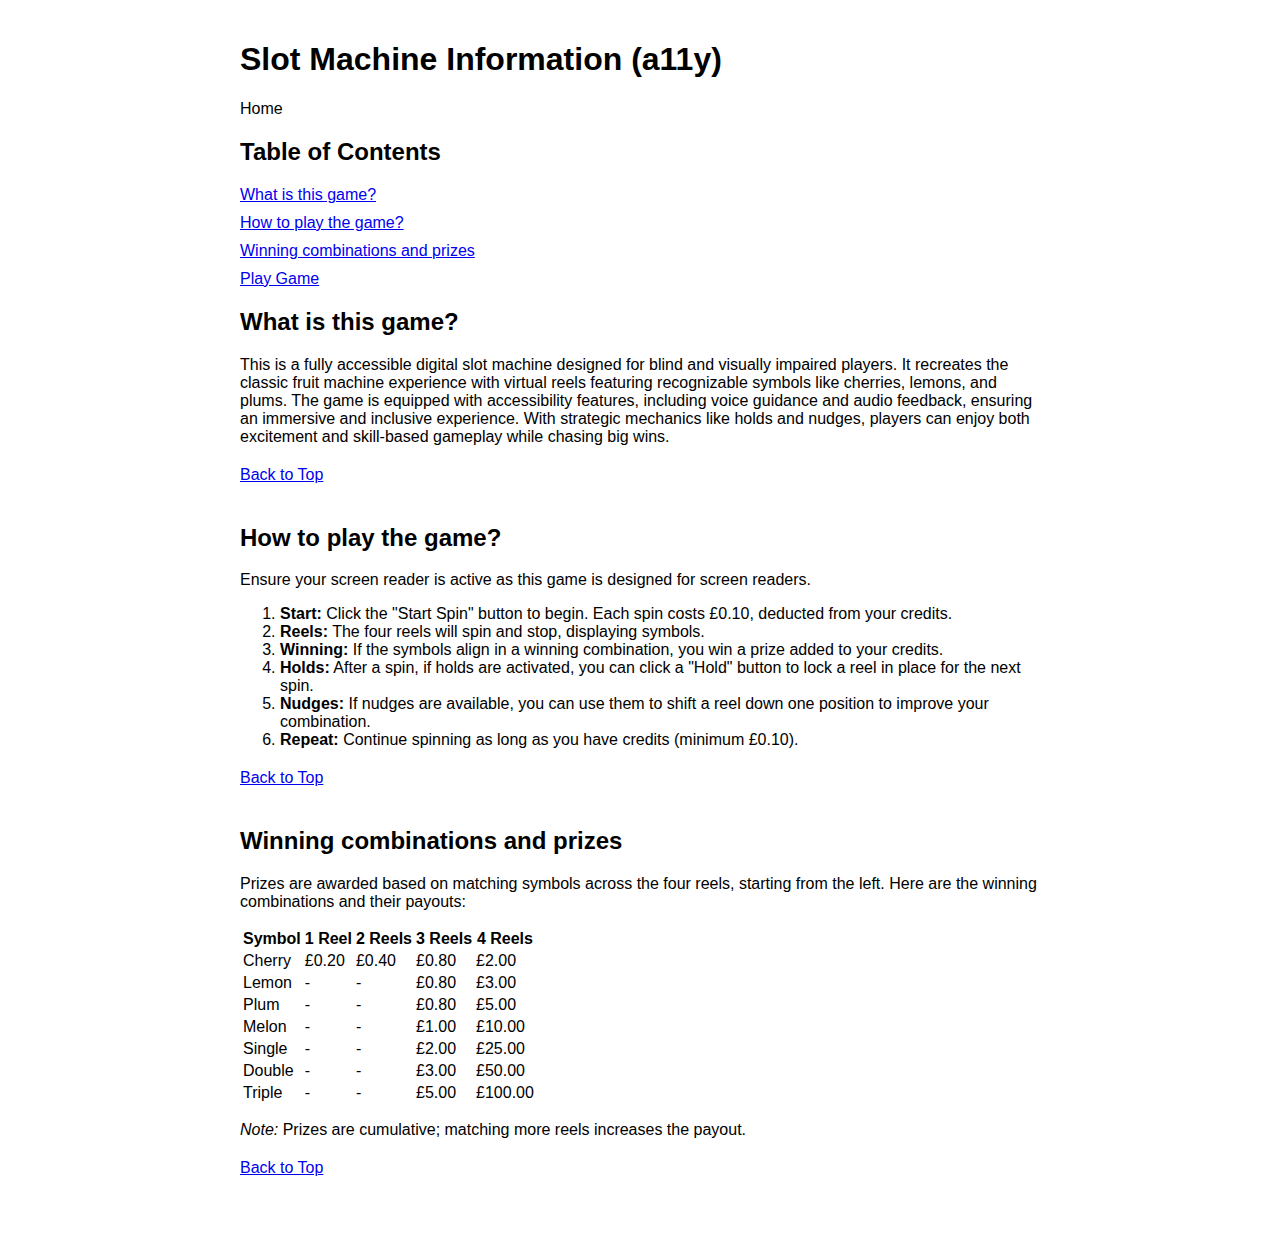
<file: index.html>
<!DOCTYPE html>
<html lang="en">
<head>
    <meta charset="UTF-8" />
    <meta name="viewport" content="width=device-width, initial-scale=1.0" />
    <title>Slot Machine Information</title>
    <style>
        body {
            font-family: Arial, sans-serif;
            max-width: 800px;
            margin: 0 auto;
            padding: 20px;
        }
        nav ul {
            list-style: none;
            padding: 0;
        }
        nav ul li {
            margin: 10px 0;
        }
        section {
            margin-bottom: 40px;
        }
        .back-to-top {
            display: block;
            margin-top: 20px;
        }
    </style>
</head>
<body>
<!-- Main Heading and Navigation -->
<header role="banner">

    <h1>Slot Machine Information (a11y)</h1>

    <nav class="breadcrumbs" aria-label="Breadcrumb">
        <ul>
            <li><span aria-current="page">Home</span></li>
        </ul>
    </nav>

    <nav role="navigation" aria-label="Table of Contents">
        <h2>Table of Contents</h2>
        <ul>
            <li><a href="#what-is-this-game">What is this game?</a></li>
            <li><a href="#how-to-play">How to play the game?</a></li>
            <li><a href="#winning-combinations">Winning combinations and prizes</a></li>
            <li><a href="game.html">Play Game</a></li>
        </ul>
    </nav>
</header>

<main role="main">
    <!-- What is this game? -->
    <section id="what-is-this-game" role="region" aria-labelledby="what-is-heading">
        <h2 id="what-is-heading">What is this game?</h2>
        <p>This is a fully accessible digital slot machine designed for blind and visually impaired players. It recreates the classic fruit machine experience with virtual reels featuring recognizable symbols like cherries, lemons, and plums. The game is equipped with accessibility features, including voice guidance and audio feedback, ensuring an immersive and inclusive experience. With strategic mechanics like holds and nudges, players can enjoy both excitement and skill-based gameplay while chasing big wins. </p>
        <a href="#" class="back-to-top">Back to Top</a>
    </section>

    <!-- How to play the game? -->
    <section id="how-to-play" role="region" aria-labelledby="how-to-play-heading">
        <h2 id="how-to-play-heading">How to play the game?</h2>
        <p>Ensure your screen reader is active as this game is designed for screen readers.</p>
        <ol>
            <li><strong>Start:</strong> Click the "Start Spin" button to begin. Each spin costs £0.10, deducted from your credits.</li>
            <li><strong>Reels:</strong> The four reels will spin and stop, displaying symbols.</li>
            <li><strong>Winning:</strong> If the symbols align in a winning combination, you win a prize added to your credits.</li>
            <li><strong>Holds:</strong> After a spin, if holds are activated, you can click a "Hold" button to lock a reel in place for the next spin.</li>
            <li><strong>Nudges:</strong> If nudges are available, you can use them to shift a reel down one position to improve your combination.</li>
            <li><strong>Repeat:</strong> Continue spinning as long as you have credits (minimum £0.10).</li>
        </ol>
        <a href="#" class="back-to-top">Back to Top</a>
    </section>

    <!-- Winning combinations and prizes -->
    <section id="winning-combinations" role="region" aria-labelledby="winning-combinations-heading">
        <h2 id="winning-combinations-heading">Winning combinations and prizes</h2>
        <p>
            Prizes are awarded based on matching symbols across the four reels, starting from the left. Here are the winning combinations and their payouts:
        </p>
        <table>
            <thead>
            <tr>
                <th>Symbol</th>
                <th>1 Reel</th>
                <th>2 Reels</th>
                <th>3 Reels</th>
                <th>4 Reels</th>
            </tr>
            </thead>
            <tbody>
            <tr>
                <td>Cherry</td>
                <td>£0.20</td>
                <td>£0.40</td>
                <td>£0.80</td>
                <td>£2.00</td>
            </tr>
            <tr>
                <td>Lemon</td>
                <td>-</td>
                <td>-</td>
                <td>£0.80</td>
                <td>£3.00</td>
            </tr>
            <tr>
                <td>Plum</td>
                <td>-</td>
                <td>-</td>
                <td>£0.80</td>
                <td>£5.00</td>
            </tr>
            <tr>
                <td>Melon</td>
                <td>-</td>
                <td>-</td>
                <td>£1.00</td>
                <td>£10.00</td>
            </tr>
            <tr>
                <td>Single</td>
                <td>-</td>
                <td>-</td>
                <td>£2.00</td>
                <td>£25.00</td>
            </tr>
            <tr>
                <td>Double</td>
                <td>-</td>
                <td>-</td>
                <td>£3.00</td>
                <td>£50.00</td>
            </tr>
            <tr>
                <td>Triple</td>
                <td>-</td>
                <td>-</td>
                <td>£5.00</td>
                <td>£100.00</td>
            </tr>
            </tbody>
        </table>
        <p><em>Note:</em> Prizes are cumulative; matching more reels increases the payout.</p>
        <a href="#" class="back-to-top">Back to Top</a>
    </section>
</main>
</body>
</html>
</file>
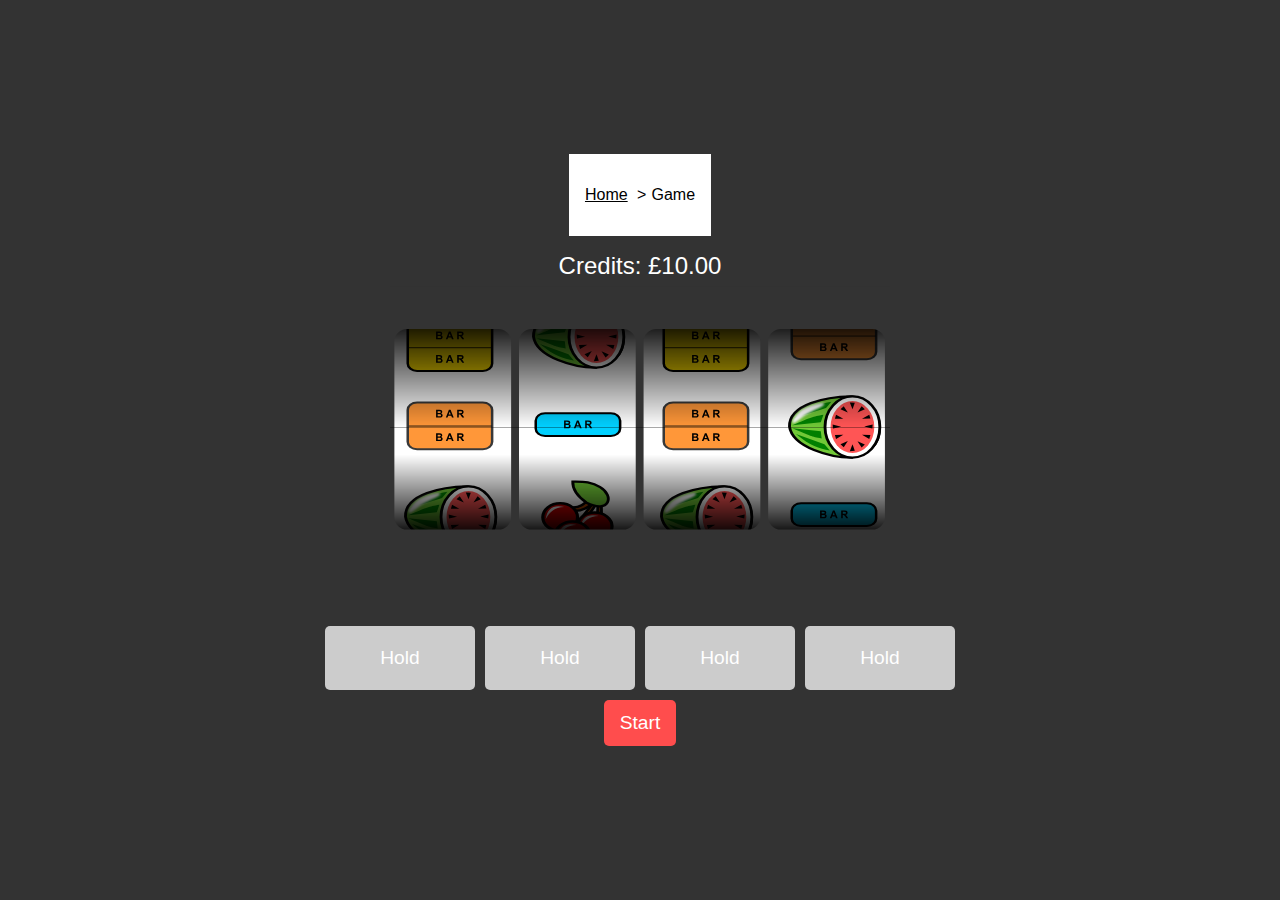
<file: game.html>
<!DOCTYPE html>
<html lang="en">
<head>
    <meta charset="UTF-8" />
    <meta name="viewport" content="width=device-width, initial-scale=1.0" />
    <link rel="stylesheet" href="./src/styles/main.css" />
    <title>Canvas Slot Machine</title>
</head>
<body>

<nav class="breadcrumbs" aria-label="Breadcrumb">
    <ul>
        <li><a href="index.html">Home</a></li>
        <li><span aria-current="page">Game</span></li>
    </ul>
</nav>

<!-- Credits Display -->
<div id="creditDisplay" aria-hidden="true" style="margin-bottom: 1rem; font-size: 1.5rem;" class="">
    Credits: <span id="creditCount" aria-live="polite">£10.00</span>
</div>

<div aria-label="Slot Machine Reels"></div>

<!-- Canvas & Overlay -->
<div class="wrapper" aria-hidden="true" role="region" aria-label="Slot Machine Reels" aria-describedby="reelStatus">
    <img src="overlay.svg" id="canvasOverlay" alt="" />
    <canvas id="slotCanvas" width="500" height="300" aria-hidden="true"></canvas>
    <div aria-hidden="true" id="reelStatus" aria-live="polite" class="visually-hidden"></div>
</div>

<!-- Status Region -->
<div id="gameStatus" class="visually-hidden" role="region" aria-label="Game Status" aria-live="polite" style="font-size: 1rem; margin: 0 10px;">
    <!-- Dynamic status will be inserted here -->
</div>

<!-- Win / Notice -->
<div id="winNotice" aria-live="assertive" style="font-size: 1.5rem; margin-bottom: 1rem;"></div>

<!-- Holds Region -->
<div id="holdAnnouncement" aria-live="alert" class="visually-hidden"></div>
<div class="controls holds" role="region" aria-label="Hold Controls Region">
    <div id="holdLiveRegion" class="visually-hidden" aria-live="polite" class=""></div>
    <button id="hold1" disabled aria-pressed="false" aria-label="Hold reel 1">Hold</button>
    <button id="hold2" disabled aria-pressed="false" aria-label="Hold reel 2">Hold</button>
    <button id="hold3" disabled aria-pressed="false" aria-label="Hold reel 3">Hold</button>
    <button id="hold4" disabled aria-pressed="false" aria-label="Hold reel 4">Hold</button>
</div>

<!-- Main Control Buttons with Start Region -->
<div class="button-row">
    <button id="startButton" aria-label="Start Spin">Start</button>
    <button aria-hidden="true" class="visually-hidden" id="winSpinButton">Win Spin</button>
    <button aria-hidden="true" class="visually-hidden" id="resetCreditButton">Reset Credits</button>
    <button aria-hidden="true" class="visually-hidden" id="soundToggle" aria-pressed="true">Sound: On</button>
    <button aria-hidden="true" class="visually-hidden" id="accessibilityButton" aria-pressed="false">Accessibility: Off</button>
</div>

<!-- Nudge Buttons -->
<div aria-live="polite" aria-hidden="true" class="visually-hidden">Nudges are available</div>
<div aria-hidden="true" class="visually-hidden controls nudges" role="group" aria-label="Nudge Controls" style="display: none;">
    <button id="nudge1" disabled aria-label="Nudge reel 1">Nudge</button>
    <button id="nudge2" disabled aria-label="Nudge reel 2">Nudge</button>
    <button id="nudge3" disabled aria-label="Nudge reel 3">Nudge</button>
    <button id="nudge4" disabled aria-label="Nudge reel 4">Nudge</button>
</div>

<!-- CSS for visually hidden content and button styling -->
<style>
    .visually-hidden {
        position: absolute;
        width: 1px;
        height: 1px;
        padding: 0;
        margin: -1px;
        overflow: hidden;
        clip: rect(0, 0, 0, 0);
        border: 0;
    }
    .controls.holds {

    }
    .controls.holds button:not(:disabled) {
        background-color: #4CAF50; /* Green when active */
        color: white;
        cursor: pointer;
    }
    .controls.holds button:disabled {
        background-color: #ccc; /* Gray when disabled */
        cursor: not-allowed;
    }
    .flash {
        animation: flash 1s infinite; /* Optional: Flash effect for active buttons */
    }
    @keyframes flash {
        50% { opacity: 0.5; }
    }
</style>

<script>
    let accessibilityMode = true;
    let soundEnabled = true;

    const canvas = document.getElementById("slotCanvas");
    const ctx = canvas.getContext("2d");
    const reelStatus = document.getElementById("reelStatus");
    const holdAnnouncement = document.getElementById("holdAnnouncement");
    const gameStatus = document.getElementById("gameStatus");
    const holdLiveRegion = document.getElementById("holdLiveRegion");

    // Image paths and configuration unchanged
    const imagePaths = [
        "src/images/01.svg", "src/images/02.svg", "src/images/04.svg",
        "src/images/10.svg", "src/images/09.svg", "src/images/05.svg",
        "src/images/08.svg"
    ];
    const symbolMap = {
        "src/images/01.svg": "cherry", "src/images/02.svg": "lemon",
        "src/images/04.svg": "plum", "src/images/10.svg": "triple",
        "src/images/09.svg": "double", "src/images/05.svg": "melon",
        "src/images/08.svg": "single"
    };
    const reelCount = 4;
    const reelImages = imagePaths.length;
    const reelHeight = 80;
    const reelWidth = 100;
    const imageGap = 10;
    const spinDurations = [600, 1200, 1800, 2400];

    // Payout table unchanged
    const fruitmachinePayouts = {
        cherry: { reel1: 0.20, reel2: 0.40, reel3: 0.80, reel4: 2.00 },
        lemon:  { reel3: 0.80, reel4: 3.00 },
        plum:   { reel3: 0.80, reel4: 5.00 },
        triple: { reel3: 5.00, reel4: 100.00 },
        double: { reel3: 3.00, reel4: 50.00 },
        melon:  { reel3: 1.00, reel4: 10.00 },
        single: { reel3: 2.00, reel4: 25.00 }
    };

    function getPayout(symbol, reelCount) {
        const data = fruitmachinePayouts[symbol];
        return data ? data[`reel${reelCount}`] || 0 : 0;
    }

    // Image preloading unchanged
    let images = [];
    let imagesLoaded = 0;
    imagePaths.forEach((src, index) => {
        images[index] = new Image();
        images[index].src = src;
        images[index].onload = () => {
            imagesLoaded++;
            if (imagesLoaded === imagePaths.length) drawReels();
        };
    });

    function adjustCanvasResolution() {
        const scale = window.devicePixelRatio || 1;
        canvas.width = 500 * scale;
        canvas.height = 300 * scale;
        ctx.scale(scale, scale);
    }
    adjustCanvasResolution();

    // Reel state
    let reelSequences = Array.from({ length: reelCount }, () => [...imagePaths]);
    let reels = Array.from({ length: reelCount }, () => ({
        position: Math.floor(Math.random() * reelImages) * (reelHeight + imageGap),
        speed: Math.random() * 40 + 20,
        spinning: false,
        stopAt: 0
    }));
    let spinning = false;
    let holdStatus = [false, false, false, false];
    let lastWinAmount = 0;

    // Control button references
    const startButton = document.getElementById("startButton");
    const winSpinButton = document.getElementById("winSpinButton");
    const resetCreditButton = document.getElementById("resetCreditButton");
    const soundToggleButton = document.getElementById("soundToggle");
    const accessibilityButton = document.getElementById("accessibilityButton");
    const holdButtons = Array.from(document.querySelectorAll(".controls.holds button"));
    const nudgeButtons = Array.from(document.querySelectorAll(".controls.nudges button"));

    // Credits handling
    let credits = parseFloat(localStorage.getItem('credits')) || 10.00;
    const creditCountElement = document.getElementById("creditCount");
    function updateCreditDisplay() {
        creditCountElement.textContent = "£" + credits.toFixed(2);
    }
    updateCreditDisplay();

    function speak(text) {
        if (accessibilityMode) {
            const utterance = new SpeechSynthesisUtterance(text);
            window.speechSynthesis.speak(utterance);
        }
    }

    // Updated function to include win amount at the start
    function updateGameStatus() {
        const symbols = getWinningSymbols().map(imgPath => symbolMap[imgPath] || "Unknown");
        const holdsActive = holdButtons.some(button => !button.disabled);
        const statusParts = [];

        if (lastWinAmount > 0) {
            statusParts.push("You won £" + lastWinAmount.toFixed(2));
        }
        statusParts.push("Reels: " + symbols.join(", "));
        if (holdsActive) {
            statusParts.push("Holds activated");
        }
        statusParts.push("Credits: £" + credits.toFixed(2));

        gameStatus.textContent = statusParts.join(". ");
    }

    resetCreditButton.addEventListener("click", () => {
        credits = 10.00;
        localStorage.setItem('credits', credits);
        updateCreditDisplay();
        startButton.disabled = false;
        lastWinAmount = 0;
        updateGameStatus();
    });

    soundToggleButton.addEventListener("click", () => {
        soundEnabled = !soundEnabled;
        soundToggleButton.textContent = "Sound: " + (soundEnabled ? "On" : "Off");
        soundToggleButton.setAttribute("aria-pressed", soundEnabled);
        updateGameStatus();
    });

    accessibilityButton.addEventListener("click", () => {
        accessibilityMode = !accessibilityMode;
        accessibilityButton.textContent = "Accessibility: " + (accessibilityMode ? "On" : "Off");
        accessibilityButton.setAttribute("aria-pressed", accessibilityMode);
        document.querySelector(".controls.nudges").style.display = accessibilityMode ? "none" : "flex";
        updateGameStatus();
    });

    function playReelSound() {
        if (soundEnabled) new Audio("reel.mp3").play();
    }
    function playWinSound() {
        if (soundEnabled) new Audio("win.mp3").play();
    }

    // Drawing reels
    function drawReels() {
        ctx.clearRect(0, 0, canvas.width, canvas.height);
        for (let i = 0; i < reelCount; i++) {
            let x = i * (reelWidth + 28) + 10;
            for (let j = 0; j < reelImages + 2; j++) {
                let imgIndex = (Math.floor(reels[i].position / (reelHeight + imageGap)) + j) % reelImages;
                let imgName = reelSequences[i][imgIndex];
                let y = (j * (reelHeight + imageGap)) - (reels[i].position % (reelHeight + imageGap)) - (reelHeight + imageGap);
                if (images[imagePaths.indexOf(imgName)]) {
                    ctx.drawImage(images[imagePaths.indexOf(imgName)], x, y, reelWidth, reelHeight);
                }
            }
        }
    }

    function getWinningSymbols() {
        return reels.map((reel, i) => {
            let offset = Math.round(reel.position / (reelHeight + imageGap));
            let winningIndex = (offset + 2) % reelImages;
            return reelSequences[i][winningIndex];
        });
    }

    function computeWin(symbols) {
        const baseSymbolImage = symbols[0];
        const baseSymbol = symbolMap[baseSymbolImage] || baseSymbolImage;
        let count = 1;
        for (let i = 1; i < symbols.length; i++) {
            if ((symbolMap[symbols[i]] || symbols[i]) === baseSymbol) count++;
            else break;
        }
        return getPayout(baseSymbol, count);
    }

    function showWinNotice(amount) {
        lastWinAmount = amount;
        canvas.classList.add("win-background");
        playWinSound();
        updateGameStatus();
    }

    function clearWinNotice() {
        document.getElementById("winNotice").textContent = "";
    }

    // Spin function
    let winProcessed = false;
    function spinReels(forceWin = false) {
        spinning = true;
        winProcessed = false;
        lastWinAmount = 0;
        canvas.classList.remove("win-background");
        nudgeButtons.forEach(button => button.disabled = true);
        const startTime = Date.now();
        let winIndex = forceWin ? Math.floor(Math.random() * reelImages) : null;
        reels.forEach((reel, index) => {
            if (!holdStatus[index]) {
                reel.spinning = true;
                reel.speed = Math.random() * 50 + 50;
                reel.stopAt = startTime + spinDurations[index];
                if (forceWin && index < 3) reel.position = winIndex * (reelHeight + imageGap);
            }
        });

        function animate() {
            let stillSpinning = false;
            const currentTime = Date.now();
            reels.forEach((reel, index) => {
                if (!holdStatus[index] && reel.spinning) {
                    stillSpinning = true;
                    let timeRemaining = reel.stopAt - currentTime;
                    let totalSpinTime = spinDurations[index];
                    reel.speed *= (timeRemaining < totalSpinTime * 0.1) ? 0.80 : 0.99;
                    reel.position -= reel.speed;
                    if (currentTime >= reel.stopAt) {
                        reel.spinning = false;
                        reel.speed = 0;
                        reel.position = Math.round(reel.position / (reelHeight + imageGap)) * (reelHeight + imageGap);
                        if (forceWin && index < 3) reel.position = winIndex * (reelHeight + imageGap);
                    }
                    if (reel.position < 0) reel.position = (reelImages - 1) * (reelHeight + imageGap);
                }
            });
            drawReels();
            if (stillSpinning) requestAnimationFrame(animate);
            else {
                spinning = false;
                const symbols = getWinningSymbols();
                const winAmount = computeWin(symbols);
                resetHoldAndNudgeButtons();
                if (!winProcessed && winAmount > 0) {
                    winProcessed = true;
                    credits += winAmount;
                    localStorage.setItem('credits', credits);
                    updateCreditDisplay();
                    showWinNotice(winAmount);
                } else if (credits > 1.00 && !winProcessed) {
                    activateFeature();
                }
                updateGameStatus();
            }
        }
        animate();
    }

    const activateFeature = () => {
        // Fixed to properly alternate (uncomment nudges if desired)
        if (Math.random() < 0.5) {
            activateHolds();
        } else {
            activateNudges(); // Uncommented to test both features
        }
    };

    // Nudge controls
    let totalNudges = 3;
    function enableNudgeControls() {
        nudgeButtons.forEach((button, index) => {
            if (totalNudges > 0) {
                button.disabled = false;
                button.classList.add("flash");
                button.onclick = () => {
                    if (spinning || totalNudges <= 0) return;
                    moveReelDown(index);
                    totalNudges--;
                    if (totalNudges <= 0) disableNudges();
                    setTimeout(() => {
                        const symbols = getWinningSymbols();
                        const winAmount = computeWin(symbols);
                        if (winAmount > 0 && !winProcessed) {
                            winProcessed = true;
                            credits += winAmount;
                            localStorage.setItem('credits', credits);
                            updateCreditDisplay();
                            showWinNotice(winAmount);
                        }
                        updateGameStatus();
                    }, 300);
                };
            }
        });
    }

    function moveReelDown(reelIndex) {
        let stepSize = reelHeight + imageGap;
        let currentIndex = Math.round(reels[reelIndex].position / stepSize);
        let newIndex = (currentIndex - 1 + reelImages) % reelImages;
        reels[reelIndex].position = newIndex * stepSize;
        drawReels();
    }

    function disableNudges() {
        nudgeButtons.forEach(button => {
            button.disabled = true;
            button.classList.remove("flash");
        });
    }

    function activateNudges() {
        totalNudges = 3;
        toggleFeatures("nudges");
        enableNudgeControls();
    }

    // Hold controls
    function activateHolds() {
        toggleFeatures("holds");
        holdButtons.forEach((button, index) => {
            button.disabled = false;
            button.classList.add("flash");
            button.onclick = () => {
                holdStatus[index] = !holdStatus[index];
                button.setAttribute("aria-pressed", holdStatus[index]);
                button.classList.toggle("hold-active", holdStatus[index]);
                const symbols = getWinningSymbols().map(imgPath => symbolMap[imgPath] || "Unknown");
                const number = button.id.match(/\d+/)[0];
                const symbol = symbols[number - 1];
                const status = holdStatus[index] ? "Holding" : "Unholding";
                holdLiveRegion.textContent = status + " reel " + number + ": " + symbol;
                updateGameStatus();
            };
            button.onfocus = () => {
                if (!button.disabled) {
                    const symbols = getWinningSymbols().map(imgPath => symbolMap[imgPath] || "Unknown");
                    const number = button.id.match(/\d+/)[0];
                    const symbol = symbols[number - 1];
                    holdLiveRegion.textContent = "Current symbol on reel " + number + ": " + symbol + ", press to " + (holdStatus[index] ? "unhold" : "hold");
                }
            };
        });
        holdAnnouncement.textContent = "Hold feature activated. You can now hold reels. Navigate to hold buttons to select.";
        holdLiveRegion.textContent = "";
        updateGameStatus();
    }

    // Main controls
    startButton.addEventListener("click", () => {
        if (!spinning && credits >= 0.10) {
            credits -= 0.10;
            localStorage.setItem('credits', credits);
            updateCreditDisplay();
            if (credits < 0.10) startButton.disabled = true;
            playReelSound();
            spinReels();
            clearWinNotice();
            reelStatus.textContent = "Spinning reels...";
        } else {
            document.getElementById("winNotice").textContent = "No more credits!";
            updateGameStatus();
        }
    });

    winSpinButton.addEventListener("click", () => {
        if (!spinning) spinReels(true);
    });

    // Modified resetHoldAndNudgeButtons to clear hold announcement
    function resetHoldAndNudgeButtons() {
        holdStatus = [false, false, false, false];
        holdButtons.forEach(button => {
            button.disabled = true;
            button.classList.remove("flash");
            button.classList.remove("hold-active");
            button.setAttribute("aria-pressed", "false");
        });
        nudgeButtons.forEach(button => {
            button.disabled = true;
            button.classList.remove("flash");
        });
        holdAnnouncement.textContent = "";
        holdLiveRegion.textContent = "";
        toggleFeatures("none"); // Hide both holds and nudges
        updateGameStatus();
    }

    function toggleFeatures(controlType) {
        const holds = document.querySelector(".controls.holds");
        const nudges = document.querySelector(".controls.nudges");
        if (controlType === "holds") {
            holds.style.display = "flex"; // Show holds
            nudges.style.display = "block";
        } else if (controlType === "nudges") {
            holds.style.display = "block";
            nudges.style.display = "flex"; // Show nudges
        } else {
            holds.style.display = "block";
            nudges.style.display = "none"; // Hide both
        }
    }

    // Simplified hold button navigation
    document.querySelectorAll(".controls.holds button").forEach((button, index) => {
        // Event listeners moved to activateHolds to ensure they’re only active when holds are enabled
    });

    // Accessibility announcements
    function announceResults() {
        const symbols = getWinningSymbols().map(imgPath => symbolMap[imgPath] || "Unknown");
        reelStatus.textContent = "Reels show: " + symbols.join(", ");
    }

    // Initial setup
    setTimeout(() => {
        drawReels();
        updateGameStatus();
    }, 200);
</script>
</body>
</html>
</file>
<file: src/styles/main.css>
body {
    text-align: center;
    background-color: #333;
    color: white;
    font-family: Arial, sans-serif;
    margin: 0;
    display: flex;
    flex-direction: column;
    align-items: center;
    justify-content: center;
    height: 100vh;
    overflow: hidden;
}

canvas {
    width: 100%;
    height: auto;
    max-height: 80vh;
    image-rendering: crisp-edges;
}

#slotCanvas {
    background-color: white;
    transition: background-color 0.3s ease-in-out;
}

/* Winning background */
.win-background {
    background-color: red !important;
}

.controls {
    width: 100%;
    min-height: 4rem;
    display: flex;
    justify-content: center;
    flex-wrap: wrap;
    gap: 10px;
    margin-top: 10px;
}

.button-row {
    display: flex;
    justify-content: center;
    gap: 10px;
    margin-top: 10px;
}

button {
    flex: 1;
    max-width: 150px;
    padding: 12px 16px;
    font-size: 1.2rem;
    border: none;
    background-color: #ff4d4d;
    color: white;
    cursor: pointer;
    border-radius: 5px;
    transition: 0.3s ease;
}

button:hover {
    background-color: #cc0000;
}

.hold-flash {
    animation: flash 0.5s infinite alternate;
    background-color: yellow;
    color: black;
}

.hold-active {
    background-color: green!important;
    color: black;
    animation: none;
}

@keyframes flash {
    from { opacity: 1; }
    to { opacity: 0.5; }
}

#canvasOverlay {
    position: absolute;
    top: 48%;
    left: 50%;
    transform: translate(-50%, -50%);
    width: 100%; /* Match the canvas size */
    height: auto;
    pointer-events: none; /* ✅ Allows clicking through the overlay */
}
.wrapper {
    position: relative;
}

/* CSS for hold-active state: locked reels show a green background */
.hold-active {
    background-color: green !important;
    color: white !important;
    animation: none;
}
/* CSS for nudge-active state: yellow background for nudges */
.nudge-active {
    background-color: yellow !important;
    color: black !important;
    animation: none;
}
/* CSS for flashing buttons */
.flash {
    background-color: yellow;
    color: black;
    animation: flash 0.5s infinite alternate;
}
@keyframes flash {
    from { opacity: 1; }
    to { opacity: 0.5; }
}
/* Hide the Confirm button (used internally) */
#confirmButton {
    display: none;
}
/* Styles for the win log */
#winLogContainer {
    max-height: 150px;
    overflow-y: auto;
    background: #eee;
    color: #333;
    padding: 5px;
    margin-top: 1rem;
    text-align: left;
    font-family: monospace;
}
#winLog li {
    padding: 2px 0;
    border-bottom: 1px solid #ccc;
}

.breadcrumbs {
    background: #fff;
    padding: 1rem;
    margin-bottom: 1rem;
    color: #000;

    a {
        color: #000;
    }
}
.breadcrumbs ul {
    display: flex;
    list-style: none;
    padding: 0;
}
.breadcrumbs li:not(:last-child)::after {
    content: " > ";
    margin: 0 5px;
}
</file>
